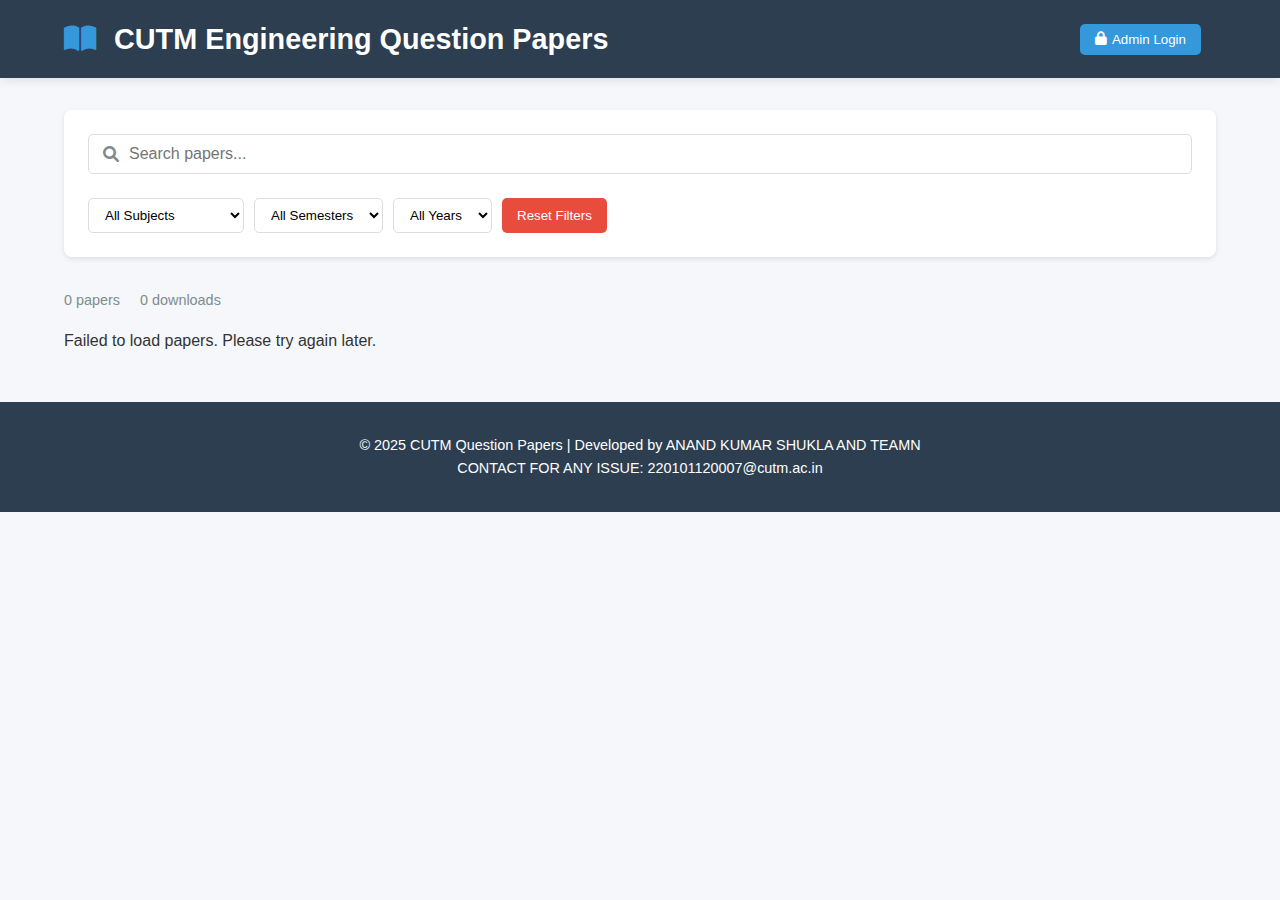
<file: index.html>
<!DOCTYPE html>
<html lang="en">
<head>
    <meta charset="UTF-8">
    <meta name="viewport" content="width=device-width, initial-scale=1.0">
    <title>CUTM Engineering Question Papers</title>
    <link rel="stylesheet" href="styles.css">
    <link rel="stylesheet" href="https://cdnjs.cloudflare.com/ajax/libs/font-awesome/6.0.0/css/all.min.css">
</head>
<body>
    <header>
        <div class="header-content">
            <h1><i class="fas fa-book-open"></i> CUTM Engineering Question Papers</h1>
            <div class="admin-section">
                <button id="loginBtn"><i class="fas fa-lock"></i> Admin Login</button>
                <span id="adminStatus"></span>
            </div>
        </div>
    </header>

    <div class="controls">
        <div class="search-box">
            <input type="text" id="searchInput" placeholder="Search papers...">
            <i class="fas fa-search"></i>
        </div>
        
        <div class="filters">
            <select id="subjectFilter">
                <option value="">All Subjects</option>
                <option value="CSE">Computer Science</option>
                <option value="ECE">Electronics</option>
                <option value="ME">Mechanical</option>
                <option value="CE">Civil</option>
            </select>
            
            <select id="semesterFilter">
                <option value="">All Semesters</option>
                <option value="1">Semester 1</option>
                <option value="2">Semester 2</option>
                <option value="3">Semester 3</option>
                <option value="4">Semester 4</option>
                <option value="5">Semester 5</option>
                <option value="6">Semester 6</option>
            </select>
            
            <select id="yearFilter">
                <option value="">All Years</option>
                <option value="2023">2023</option>
                <option value="2022">2022</option>
                <option value="2021">2021</option>
            </select>
            
            <button id="resetFilters">Reset Filters</button>
        </div>
    </div>

    <main>
        <div id="stats">
            <span id="paperCount">0 papers</span>
            <span id="totalDownloads">0 downloads</span>
        </div>
        
        <div id="papers-container" class="papers-grid">
            <!-- Papers will load here -->
        </div>
    </main>

    <footer>
        <p>© 2025 CUTM Question Papers | Developed by ANAND KUMAR SHUKLA AND TEAMN</p>
        <P> CONTACT FOR ANY ISSUE: 220101120007@cutm.ac.in 
    </footer>

    <script src="script.js"></script>
</body>
</html>
</file>
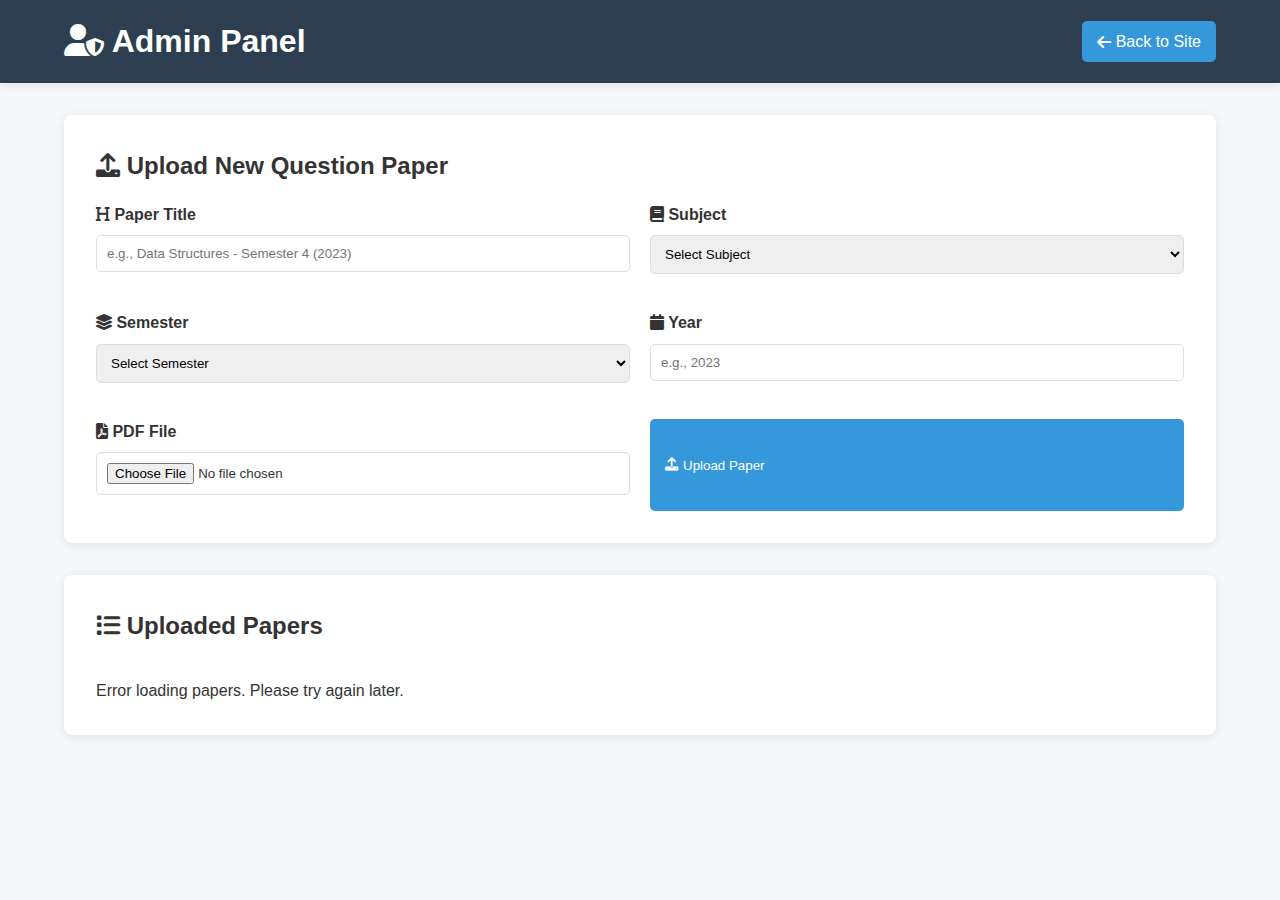
<file: admin/upload.html>
<!DOCTYPE html>
<html lang="en">
<head>
    <meta charset="UTF-8">
    <meta name="viewport" content="width=device-width, initial-scale=1.0">
    <title>Admin Panel - CUTM Question Papers</title>
    <link rel="stylesheet" href="https://cdnjs.cloudflare.com/ajax/libs/font-awesome/6.0.0/css/all.min.css">
    <style>
        :root {
            --primary-color: #2c3e50;
            --secondary-color: #3498db;
            --accent-color: #e74c3c;
            --light-color: #ecf0f1;
            --dark-color: #2c3e50;
        }

        * {
            margin: 0;
            padding: 0;
            box-sizing: border-box;
            font-family: 'Segoe UI', Tahoma, Geneva, Verdana, sans-serif;
        }

        body {
            background-color: #f5f7fa;
            color: #333;
            line-height: 1.6;
        }

        header {
            background-color: var(--primary-color);
            color: white;
            padding: 1rem 0;
            box-shadow: 0 2px 10px rgba(0, 0, 0, 0.1);
        }

        .header-content {
            width: 90%;
            max-width: 1200px;
            margin: 0 auto;
            display: flex;
            justify-content: space-between;
            align-items: center;
        }

        /* Admin Panel Styles */
        .admin-main {
            width: 90%;
            max-width: 1200px;
            margin: 2rem auto;
            display: grid;
            grid-template-columns: 1fr;
            gap: 2rem;
        }

        .admin-section {
            background: white;
            padding: 2rem;
            border-radius: 8px;
            box-shadow: 0 2px 10px rgba(0,0,0,0.1);
        }

        /* Upload Form Styles */
        .upload-form {
            display: grid;
            grid-template-columns: 1fr 1fr;
            gap: 20px;
            margin-top: 1rem;
        }

        /* Papers List Styles */
        .papers-list {
            margin-top: 2rem;
        }

        .paper-item {
            display: flex;
            justify-content: space-between;
            align-items: center;
            padding: 1rem;
            border-bottom: 1px solid #eee;
        }

        .paper-info {
            flex: 1;
        }

        .paper-actions {
            display: flex;
            gap: 10px;
        }

        .delete-btn {
            background-color: var(--accent-color);
            color: white;
            border: none;
            padding: 5px 10px;
            border-radius: 5px;
            cursor: pointer;
        }

        /* Common Styles */
        .back-btn, .submit-btn {
            background-color: var(--secondary-color);
            color: white;
            padding: 8px 15px;
            border-radius: 5px;
            text-decoration: none;
            display: inline-flex;
            align-items: center;
            gap: 5px;
            border: none;
            cursor: pointer;
        }

        .back-btn:hover, .submit-btn:hover {
            background-color: #2980b9;
        }

        .form-group {
            margin-bottom: 1rem;
        }

        .form-group label {
            display: block;
            margin-bottom: 0.5rem;
            font-weight: 600;
        }

        .form-group input,
        .form-group select {
            width: 100%;
            padding: 10px;
            border: 1px solid #ddd;
            border-radius: 5px;
        }

        @media (max-width: 768px) {
            .upload-form {
                grid-template-columns: 1fr;
            }
        }
    </style>
</head>
<body>
    <header>
        <div class="header-content">
            <h1><i class="fas fa-user-shield"></i> Admin Panel</h1>
            <a href="../index.html" class="back-btn"><i class="fas fa-arrow-left"></i> Back to Site</a>
        </div>
    </header>

    <main class="admin-main">
        <!-- Upload Section -->
        <section class="admin-section">
            <h2><i class="fas fa-upload"></i> Upload New Question Paper</h2>
            <form id="uploadForm" class="upload-form">
                <div class="form-group">
                    <label for="title"><i class="fas fa-heading"></i> Paper Title</label>
                    <input type="text" id="title" placeholder="e.g., Data Structures - Semester 4 (2023)" required>
                </div>
                
                <div class="form-group">
                    <label for="subject"><i class="fas fa-book"></i> Subject</label>
                    <select id="subject" required>
                        <option value="">Select Subject</option>
                        <option value="CSE">Computer Science (CSE)</option>
                        <option value="ECE">Electronics (ECE)</option>
                        <option value="ME">Mechanical (ME)</option>
                        <option value="CE">Civil (CE)</option>
                    </select>
                </div>
                
                <div class="form-group">
                    <label for="semester"><i class="fas fa-layer-group"></i> Semester</label>
                    <select id="semester" required>
                        <option value="">Select Semester</option>
                        <option value="1">Semester 1</option>
                        <option value="2">Semester 2</option>
                        <option value="3">Semester 3</option>
                        <option value="4">Semester 4</option>
                        <option value="5">Semester 5</option>
                        <option value="6">Semester 6</option>
                    </select>
                </div>
                
                <div class="form-group">
                    <label for="year"><i class="fas fa-calendar"></i> Year</label>
                    <input type="text" id="year" placeholder="e.g., 2023" required>
                </div>
                
                <div class="form-group">
                    <label for="pdfFile"><i class="fas fa-file-pdf"></i> PDF File</label>
                    <input type="file" id="pdfFile" accept=".pdf" required>
                </div>
                
                <button type="submit" class="submit-btn"><i class="fas fa-upload"></i> Upload Paper</button>
            </form>
        </section>

        <!-- Papers List Section -->
        <section class="admin-section">
            <h2><i class="fas fa-list"></i> Uploaded Papers</h2>
            <div id="papersList" class="papers-list">
                <!-- Papers will be loaded here -->
            </div>
        </section>
    </main>

    <script>
        // Load papers when page loads
        document.addEventListener('DOMContentLoaded', async () => {
            await loadPapers();
        });

        // Form submission
        document.getElementById('uploadForm').addEventListener('submit', function(e) {
            e.preventDefault();
            
            const title = document.getElementById('title').value;
            const subject = document.getElementById('subject').value;
            const semester = document.getElementById('semester').value;
            const year = document.getElementById('year').value;
            const file = document.getElementById('pdfFile').files[0];
            
            if (!file) {
                alert('Please select a PDF file');
                return;
            }
            
            const fileName = file.name.toLowerCase().replace(/\s+/g, '-');
            const filePath = `papers/${subject.toLowerCase()}-sem${semester}-${year}.pdf`;
            
            alert(`Ready to upload!\n\n1. Upload the PDF to: /papers/\n2. Add this to papers.json:\n\n{
  "id": [NEXT_ID],
  "title": "${title}",
  "subject": "${subject}",
  "semester": "${semester}",
  "year": "${year}",
  "file": "https://github.com/shuklaanand95/cutm-question-papers/raw/main/${filePath}",
  "downloads": 0
}`);

            // In a real app, you would update the JSON file here
            // For now, we'll just reload the papers list
            loadPapers();
        });

        // Load papers from JSON
        async function loadPapers() {
            try {
                const response = await fetch('https://raw.githubusercontent.com/shuklaanand95/cutm-question-papers/main/data/papers.json');
                const data = await response.json();
                displayPapers(data.papers);
            } catch (error) {
                console.error('Error loading papers:', error);
                document.getElementById('papersList').innerHTML = '<p>Error loading papers. Please try again later.</p>';
            }
        }

        // Display papers in the list
        function displayPapers(papers) {
            const papersList = document.getElementById('papersList');
            
            if (papers.length === 0) {
                papersList.innerHTML = '<p>No papers uploaded yet.</p>';
                return;
            }
            
            papersList.innerHTML = '';
            
            papers.forEach(paper => {
                const paperItem = document.createElement('div');
                paperItem.className = 'paper-item';
                paperItem.innerHTML = `
                    <div class="paper-info">
                        <h3>${paper.title}</h3>
                        <p>${paper.subject} | Sem ${paper.semester} | ${paper.year}</p>
                    </div>
                    <div class="paper-actions">
                        <a href="${paper.file}" class="back-btn" download><i class="fas fa-download"></i></a>
                        <button class="delete-btn" data-id="${paper.id}"><i class="fas fa-trash"></i></button>
                    </div>
                `;
                papersList.appendChild(paperItem);
            });

            // Add delete event listeners
            document.querySelectorAll('.delete-btn').forEach(btn => {
                btn.addEventListener('click', function() {
                    const paperId = this.getAttribute('data-id');
                    if (confirm('Are you sure you want to delete this paper?')) {
                        deletePaper(paperId);
                    }
                });
            });
        }

        // Simulate paper deletion (in a real app, this would update the JSON file)
        function deletePaper(paperId) {
            alert(`In a real implementation, this would delete paper with ID ${paperId}\n\nYou would need to:
1. Remove the PDF file from /papers/ folder
2. Update papers.json by removing this paper`);
            
            // For demo purposes, just reload the list
            loadPapers();
        }
    </script>
</body>
</html>
</file>
<file: styles.css>
/* Global Styles */
:root {
    --primary-color: #2c3e50;
    --secondary-color: #3498db;
    --accent-color: #e74c3c;
    --light-color: #ecf0f1;
    --dark-color: #2c3e50;
}

* {
    margin: 0;
    padding: 0;
    box-sizing: border-box;
    font-family: 'Segoe UI', Tahoma, Geneva, Verdana, sans-serif;
}

body {
    background-color: #f5f7fa;
    color: #333;
    line-height: 1.6;
}

/* Header Styles */
header {
    background-color: var(--primary-color);
    color: white;
    padding: 1rem 0;
    box-shadow: 0 2px 10px rgba(0, 0, 0, 0.1);
}

.header-content {
    width: 90%;
    max-width: 1200px;
    margin: 0 auto;
    display: flex;
    justify-content: space-between;
    align-items: center;
}

header h1 {
    font-size: 1.8rem;
}

header h1 i {
    margin-right: 10px;
    color: var(--secondary-color);
}

.admin-section {
    display: flex;
    align-items: center;
    gap: 15px;
}

#loginBtn {
    background-color: var(--secondary-color);
    color: white;
    border: none;
    padding: 8px 15px;
    border-radius: 5px;
    cursor: pointer;
    transition: all 0.3s;
    display: flex;
    align-items: center;
    gap: 5px;
}

#loginBtn:hover {
    background-color: #2980b9;
    transform: translateY(-2px);
}

#adminStatus {
    font-size: 0.9rem;
    color: #bdc3c7;
}

/* Controls Section */
.controls {
    width: 90%;
    max-width: 1200px;
    margin: 2rem auto;
    background: white;
    padding: 1.5rem;
    border-radius: 8px;
    box-shadow: 0 2px 5px rgba(0,0,0,0.1);
}

.search-box {
    position: relative;
    margin-bottom: 1.5rem;
}

.search-box input {
    width: 100%;
    padding: 10px 15px 10px 40px;
    border: 1px solid #ddd;
    border-radius: 5px;
    font-size: 1rem;
}

.search-box i {
    position: absolute;
    left: 15px;
    top: 50%;
    transform: translateY(-50%);
    color: #7f8c8d;
}

.filters {
    display: flex;
    gap: 10px;
    flex-wrap: wrap;
}

.filters select {
    padding: 8px 12px;
    border: 1px solid #ddd;
    border-radius: 5px;
    background: white;
    cursor: pointer;
}

#resetFilters {
    background: var(--accent-color);
    color: white;
    border: none;
    padding: 8px 15px;
    border-radius: 5px;
    cursor: pointer;
    transition: all 0.3s;
}

#resetFilters:hover {
    background: #c0392b;
}

/* Stats Section */
#stats {
    width: 90%;
    max-width: 1200px;
    margin: 0 auto 1rem;
    display: flex;
    gap: 20px;
    font-size: 0.9rem;
    color: #7f8c8d;
}

/* Papers Grid */
.papers-grid {
    width: 90%;
    max-width: 1200px;
    margin: 0 auto;
    display: grid;
    grid-template-columns: repeat(auto-fill, minmax(300px, 1fr));
    gap: 20px;
}

.paper-card {
    background: white;
    border-radius: 8px;
    overflow: hidden;
    box-shadow: 0 2px 10px rgba(0, 0, 0, 0.1);
    transition: all 0.3s;
}

.paper-card:hover {
    transform: translateY(-5px);
    box-shadow: 0 5px 15px rgba(0, 0, 0, 0.1);
}

.paper-img {
    height: 150px;
    background: linear-gradient(135deg, #3498db, #2c3e50);
    display: flex;
    align-items: center;
    justify-content: center;
    color: white;
}

.paper-img i {
    font-size: 50px;
    opacity: 0.7;
}

.paper-content {
    padding: 20px;
}

.paper-content h3 {
    margin-bottom: 10px;
    color: var(--primary-color);
}

.paper-meta {
    display: flex;
    justify-content: space-between;
    margin-bottom: 15px;
    font-size: 0.9rem;
    color: #7f8c8d;
}

.download-btn {
    display: inline-block;
    background-color: var(--secondary-color);
    color: white;
    padding: 8px 15px;
    border-radius: 5px;
    text-decoration: none;
    transition: all 0.3s;
    font-size: 0.9rem;
}

.download-btn:hover {
    background-color: #2980b9;
}

.download-count {
    font-size: 0.8rem;
    color: #7f8c8d;
    margin-top: 5px;
}

/* Footer */
footer {
    text-align: center;
    padding: 2rem 0;
    margin-top: 3rem;
    background-color: var(--primary-color);
    color: white;
}

footer p {
    font-size: 0.9rem;
}

/* Responsive Design */
@media (max-width: 768px) {
    .header-content {
        flex-direction: column;
        gap: 15px;
    }
    
    .filters {
        flex-direction: column;
    }
    
    .papers-grid {
        grid-template-columns: 1fr;
    }
}
</file>
